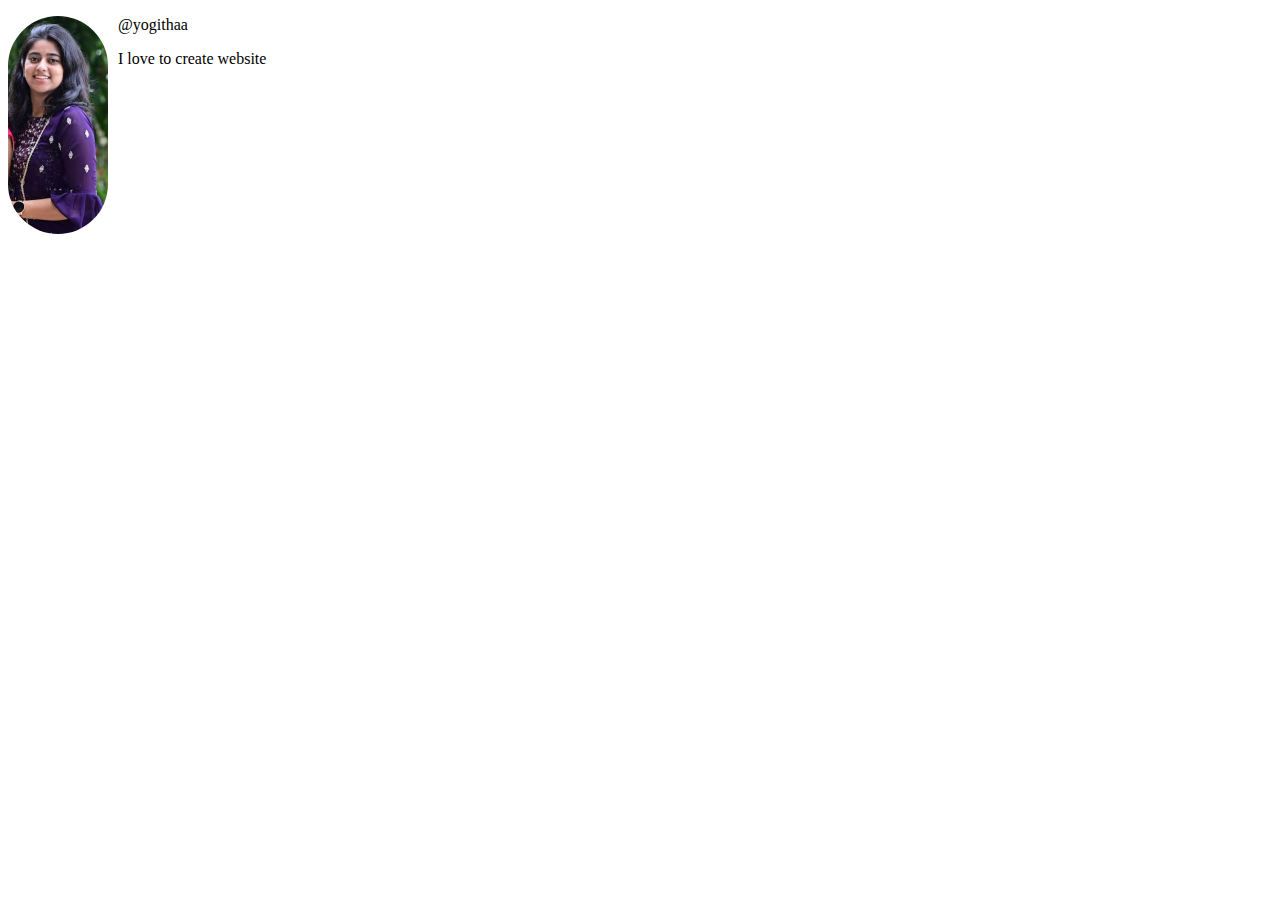
<file: index.html>
<!DOCTYPE html>
<html lang="en">

<head>
    <title>My first web page</title>
    <style>
        img {
            width: 100px;
            border-radius: 50px;
            float: left;
            margin-right: 10px;
        }
    </style>
</head>

<body>
    <img src="images/linkedin.JPG" alt="An image of yogithaa">
    <p>@yogithaa</p>
    <p>I love to create website</p>
</body>

</html>
</file>
